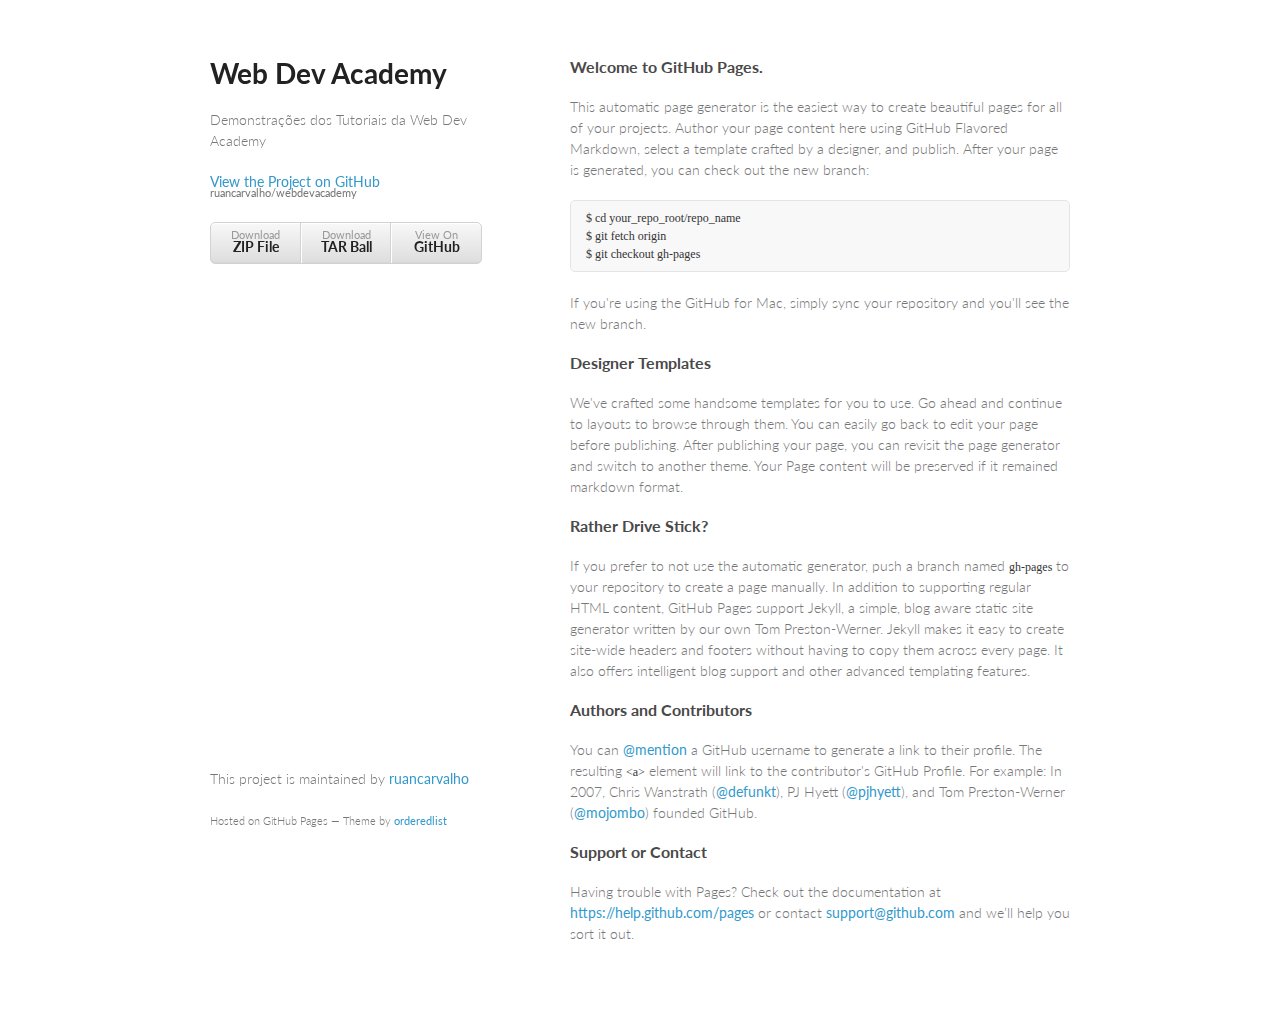
<file: index.html>
<!doctype html>
<html>
  <head>
    <meta charset="utf-8">
    <meta http-equiv="X-UA-Compatible" content="chrome=1">
    <title>Web Dev Academy by ruancarvalho</title>

    <link rel="stylesheet" href="stylesheets/styles.css">
    <link rel="stylesheet" href="stylesheets/pygment_trac.css">
    <meta name="viewport" content="width=device-width, initial-scale=1, user-scalable=no">
    <!--[if lt IE 9]>
    <script src="//html5shiv.googlecode.com/svn/trunk/html5.js"></script>
    <![endif]-->
  </head>
  <body>
    <div class="wrapper">
      <header>
        <h1>Web Dev Academy</h1>
        <p>Demonstrações dos Tutoriais da Web Dev Academy</p>

        <p class="view"><a href="https://github.com/ruancarvalho/webdevacademy">View the Project on GitHub <small>ruancarvalho/webdevacademy</small></a></p>


        <ul>
          <li><a href="https://github.com/ruancarvalho/webdevacademy/zipball/master">Download <strong>ZIP File</strong></a></li>
          <li><a href="https://github.com/ruancarvalho/webdevacademy/tarball/master">Download <strong>TAR Ball</strong></a></li>
          <li><a href="https://github.com/ruancarvalho/webdevacademy">View On <strong>GitHub</strong></a></li>
        </ul>
      </header>
      <section>
        <h3>
<a id="welcome-to-github-pages" class="anchor" href="#welcome-to-github-pages" aria-hidden="true"><span class="octicon octicon-link"></span></a>Welcome to GitHub Pages.</h3>

<p>This automatic page generator is the easiest way to create beautiful pages for all of your projects. Author your page content here using GitHub Flavored Markdown, select a template crafted by a designer, and publish. After your page is generated, you can check out the new branch:</p>

<pre><code>$ cd your_repo_root/repo_name
$ git fetch origin
$ git checkout gh-pages
</code></pre>

<p>If you're using the GitHub for Mac, simply sync your repository and you'll see the new branch.</p>

<h3>
<a id="designer-templates" class="anchor" href="#designer-templates" aria-hidden="true"><span class="octicon octicon-link"></span></a>Designer Templates</h3>

<p>We've crafted some handsome templates for you to use. Go ahead and continue to layouts to browse through them. You can easily go back to edit your page before publishing. After publishing your page, you can revisit the page generator and switch to another theme. Your Page content will be preserved if it remained markdown format.</p>

<h3>
<a id="rather-drive-stick" class="anchor" href="#rather-drive-stick" aria-hidden="true"><span class="octicon octicon-link"></span></a>Rather Drive Stick?</h3>

<p>If you prefer to not use the automatic generator, push a branch named <code>gh-pages</code> to your repository to create a page manually. In addition to supporting regular HTML content, GitHub Pages support Jekyll, a simple, blog aware static site generator written by our own Tom Preston-Werner. Jekyll makes it easy to create site-wide headers and footers without having to copy them across every page. It also offers intelligent blog support and other advanced templating features.</p>

<h3>
<a id="authors-and-contributors" class="anchor" href="#authors-and-contributors" aria-hidden="true"><span class="octicon octicon-link"></span></a>Authors and Contributors</h3>

<p>You can <a href="https://github.com/blog/821" class="user-mention">@mention</a> a GitHub username to generate a link to their profile. The resulting <code>&lt;a&gt;</code> element will link to the contributor's GitHub Profile. For example: In 2007, Chris Wanstrath (<a href="https://github.com/defunkt" class="user-mention">@defunkt</a>), PJ Hyett (<a href="https://github.com/pjhyett" class="user-mention">@pjhyett</a>), and Tom Preston-Werner (<a href="https://github.com/mojombo" class="user-mention">@mojombo</a>) founded GitHub.</p>

<h3>
<a id="support-or-contact" class="anchor" href="#support-or-contact" aria-hidden="true"><span class="octicon octicon-link"></span></a>Support or Contact</h3>

<p>Having trouble with Pages? Check out the documentation at <a href="https://help.github.com/pages">https://help.github.com/pages</a> or contact <a href="mailto:support@github.com">support@github.com</a> and we’ll help you sort it out.</p>
      </section>
      <footer>
        <p>This project is maintained by <a href="https://github.com/ruancarvalho">ruancarvalho</a></p>
        <p><small>Hosted on GitHub Pages &mdash; Theme by <a href="https://github.com/orderedlist">orderedlist</a></small></p>
      </footer>
    </div>
    <script src="javascripts/scale.fix.js"></script>
    
  </body>
</html>
</file>
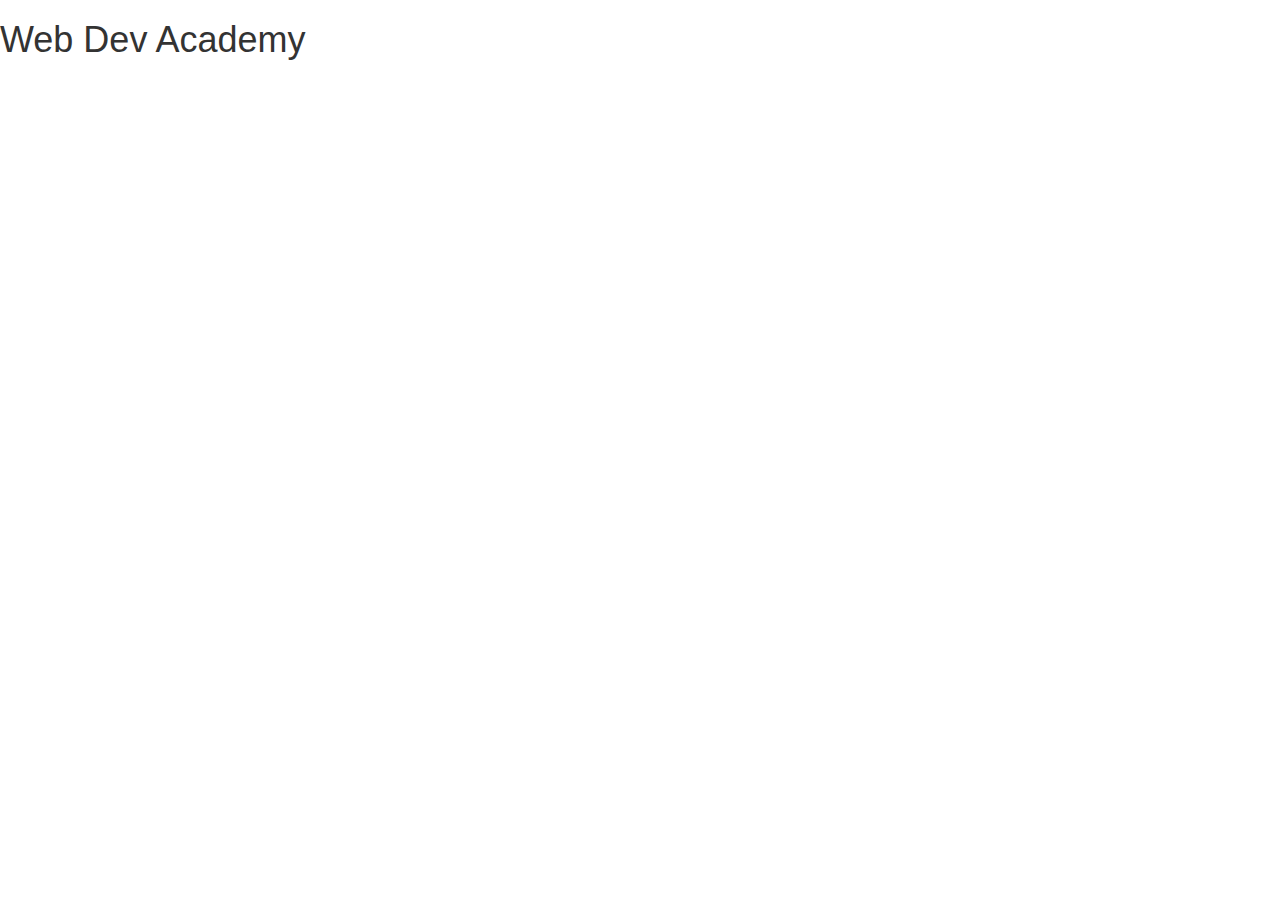
<file: bootstrap/basic-template.html>
<!DOCTYPE html>
<html lang="pt_BR">
  <head>
    <meta charset="utf-8">
    <meta http-equiv="X-UA-Compatible" content="IE=edge">
    <meta name="viewport" content="width=device-width, initial-scale=1">
    <title>Bootstrap 3 Demo</title>

    <!-- Bootstrap CDN -->
    <link rel="stylesheet" href="//netdna.bootstrapcdn.com/bootstrap/3.1.1/css/bootstrap.min.css">

    <!-- HTML5 Shim and Respond.js IE8 support of HTML5 elements and media queries -->
    <!-- WARNING: Respond.js doesn't work if you view the page via file:// -->
    <!--[if lt IE 9]>
      <script src="https://oss.maxcdn.com/libs/html5shiv/3.7.0/html5shiv.js"></script>
      <script src="https://oss.maxcdn.com/libs/respond.js/1.4.2/respond.min.js"></script>
    <![endif]-->
  </head>
  <body>
    <h1>Web Dev Academy</h1>

    <!-- jQuery (necessario para os plugins do Bootstrap) -->
    <script src="https://ajax.googleapis.com/ajax/libs/jquery/1.11.0/jquery.min.js"></script>
    <!-- JavaScript do Bootstrap compilado e minimizado -->
    <script src="//netdna.bootstrapcdn.com/bootstrap/3.1.1/js/bootstrap.min.js"></script>
  </body>
</html>
</file>
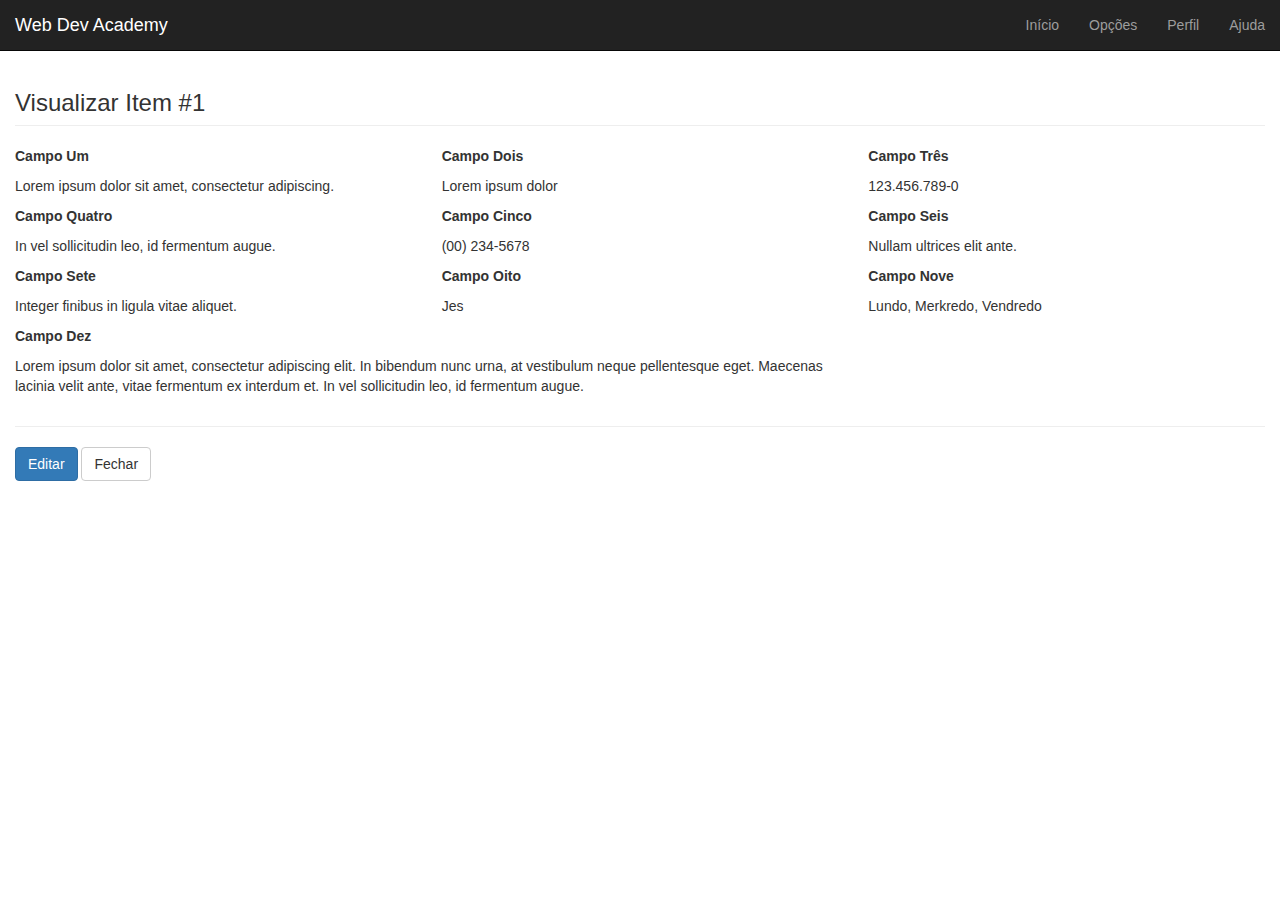
<file: ux/bootstrap-crud/view-simple.html>
<!DOCTYPE html>
<html lang="pt-br">
<head>
 <meta charset="utf-8">
 <meta http-equiv="X-UA-Compatible" content="IE=edge">
 <meta name="viewport" content="width=device-width, initial-scale=1">
 <title>CRUD com Bootstrap 3</title>

 <link href="css/bootstrap.min.css" rel="stylesheet">
 <link href="css/style.css" rel="stylesheet">
</head>
<body>

 <nav class="navbar navbar-inverse navbar-fixed-top">
  <div class="container-fluid">
   <div class="navbar-header">
    <button type="button" class="navbar-toggle collapsed" data-toggle="collapse" data-target="#navbar" aria-expanded="false" aria-controls="navbar">
     <span class="sr-only">Toggle navigation</span>
     <span class="icon-bar"></span>
     <span class="icon-bar"></span>
     <span class="icon-bar"></span>
    </button>
    <a class="navbar-brand" href="#">Web Dev Academy</a>
   </div>
   <div id="navbar" class="navbar-collapse collapse">
    <ul class="nav navbar-nav navbar-right">
     <li><a href="#">In&iacute;cio</a></li>
     <li><a href="#">Op&ccedil;&otilde;es</a></li>
     <li><a href="#">Perfil</a></li>
     <li><a href="#">Ajuda</a></li>
    </ul>
   </div>
  </div>
 </nav>

 <div id="main" class="container-fluid">
  <h3 class="page-header">Visualizar Item #1</h3>
  
  <div class="row">
    <div class="col-md-4">
      <p><strong>Campo Um</strong></p>
  	  <p>Lorem ipsum dolor sit amet, consectetur adipiscing.</p>
    </div>
	
	<div class="col-md-4">
      <p><strong>Campo Dois</strong></p>
  	  <p>Lorem ipsum dolor</p>
    </div>
	
	<div class="col-md-4">
      <p><strong>Campo Três</strong></p>
  	  <p>123.456.789-0</p>
    </div>

    <div class="col-md-4">
      <p><strong>Campo Quatro</strong></p>
  	  <p>In vel sollicitudin leo, id fermentum augue.</p>
    </div>
	
	<div class="col-md-4">
      <p><strong>Campo Cinco</strong></p>
  	  <p>(00) 234-5678</p>
    </div>
	
	<div class="col-md-4">
      <p><strong>Campo Seis</strong></p>
  	  <p>Nullam ultrices elit ante.</p>
    </div>
	
    <div class="col-md-4">
      <p><strong>Campo Sete</strong></p>
  	  <p>Integer finibus in ligula vitae aliquet.</p>
    </div>
	
	<div class="col-md-4">
      <p><strong>Campo Oito</strong></p>
  	  <p>Jes</p>
    </div>
	
	<div class="col-md-4">
      <p><strong>Campo Nove</strong></p>
  	  <p>Lundo, Merkredo, Vendredo</p>
    </div>
 
    <div class="col-md-8">
      <p><strong>Campo Dez</strong></p>
  	  <p> Lorem ipsum dolor sit amet, consectetur adipiscing elit. 
	  In bibendum nunc urna, at vestibulum neque pellentesque eget. 
	  Maecenas lacinia velit ante, vitae fermentum ex interdum et. 
	  In vel sollicitudin leo, id fermentum augue. </p>
    </div>
 </div>
 
 <hr />
 <div id="actions" class="row">
   <div class="col-md-12">
     <a href="edit.html" class="btn btn-primary">Editar</a>
	 <a href="index.html" class="btn btn-default">Fechar</a>
   </div>
 </div>
 
<script src="https://ajax.googleapis.com/ajax/libs/jquery/1.11.3/jquery.min.js"></script>

<!-- Latest compiled and minified JavaScript -->
<script src="https://maxcdn.bootstrapcdn.com/bootstrap/3.3.5/js/bootstrap.min.js"></script>
</body>
</html>
</file>
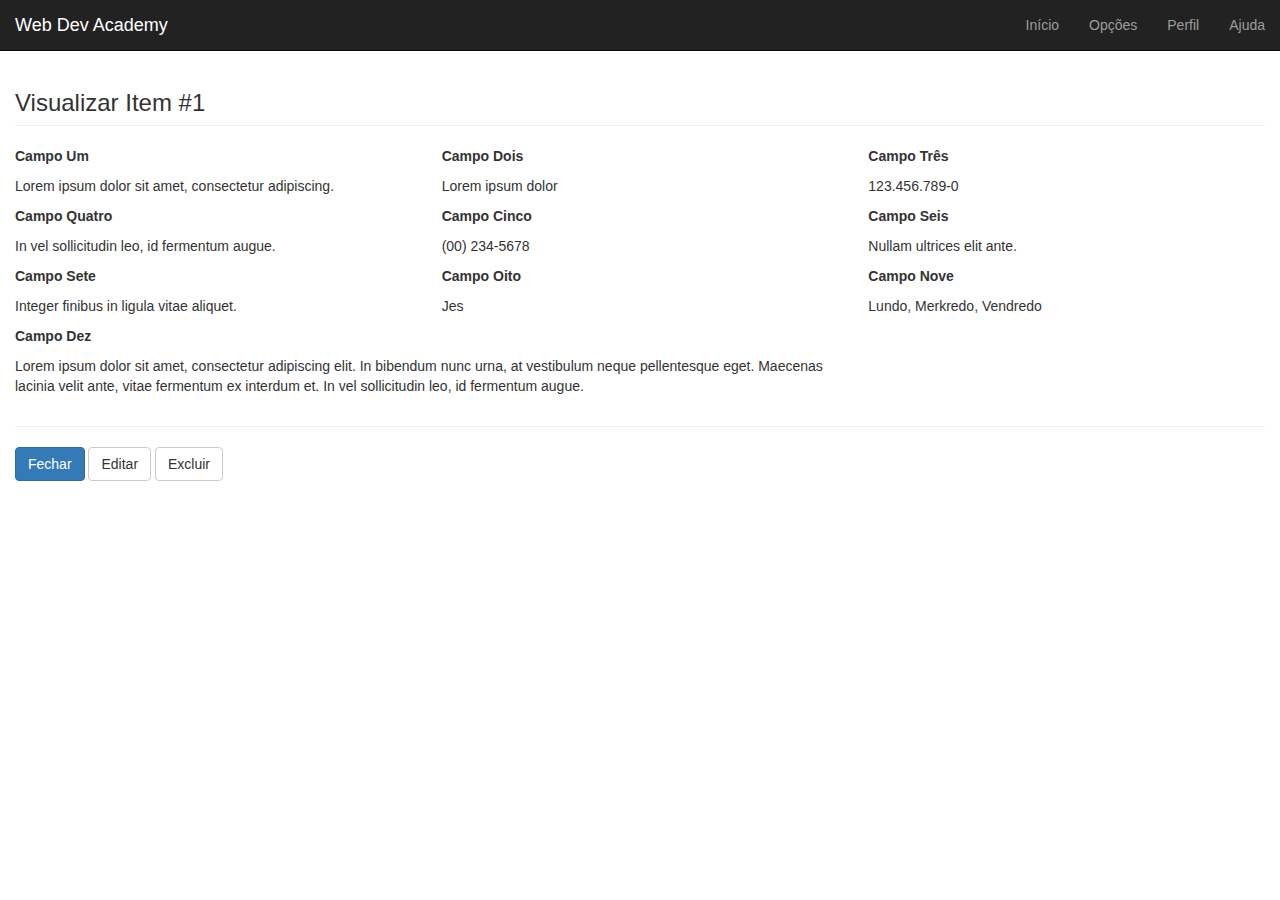
<file: ux/bootstrap-crud/view.html>
﻿<!DOCTYPE html>
<html lang="pt-br">
<head>
 <meta charset="utf-8">
 <meta http-equiv="X-UA-Compatible" content="IE=edge">
 <meta name="viewport" content="width=device-width, initial-scale=1">
 <title>CRUD com Bootstrap 3</title>

 <link href="css/bootstrap.min.css" rel="stylesheet">
 <link href="css/style.css" rel="stylesheet">
</head>
<body>

<!-- Modal -->
<div class="modal fade" id="delete-modal" tabindex="-1" role="dialog" aria-labelledby="modalLabel">
  <div class="modal-dialog" role="document">
    <div class="modal-content">
      <div class="modal-header">
        <button type="button" class="close" data-dismiss="modal" aria-label="Fechar"><span aria-hidden="true">&times;</span></button>
        <h4 class="modal-title" id="modalLabel">Excluir Item</h4>
      </div>
      <div class="modal-body">
        Deseja realmente excluir este item?
      </div>
      <div class="modal-footer">
        <button type="button" class="btn btn-primary">Sim</button>
	<button type="button" class="btn btn-default" data-dismiss="modal">N&atilde;o</button>
      </div>
    </div>
  </div>
</div>

 <nav class="navbar navbar-inverse navbar-fixed-top">
  <div class="container-fluid">
   <div class="navbar-header">
    <button type="button" class="navbar-toggle collapsed" data-toggle="collapse" data-target="#navbar" aria-expanded="false" aria-controls="navbar">
     <span class="sr-only">Toggle navigation</span>
     <span class="icon-bar"></span>
     <span class="icon-bar"></span>
     <span class="icon-bar"></span>
    </button>
    <a class="navbar-brand" href="#">Web Dev Academy</a>
   </div>
   <div id="navbar" class="navbar-collapse collapse">
    <ul class="nav navbar-nav navbar-right">
     <li><a href="#">In&iacute;cio</a></li>
     <li><a href="#">Op&ccedil;&otilde;es</a></li>
     <li><a href="#">Perfil</a></li>
     <li><a href="#">Ajuda</a></li>
    </ul>
   </div>
  </div>
 </nav>

 <div id="main" class="container-fluid">
  <h3 class="page-header">Visualizar Item #1</h3>
  
  <div class="row">
    <div class="col-md-4">
      <p><strong>Campo Um</strong></p>
  	  <p>Lorem ipsum dolor sit amet, consectetur adipiscing.</p>
    </div>
	
	<div class="col-md-4">
      <p><strong>Campo Dois</strong></p>
  	  <p>Lorem ipsum dolor</p>
    </div>
	
	<div class="col-md-4">
      <p><strong>Campo Três</strong></p>
  	  <p>123.456.789-0</p>
    </div>

    <div class="col-md-4">
      <p><strong>Campo Quatro</strong></p>
  	  <p>In vel sollicitudin leo, id fermentum augue.</p>
    </div>
	
	<div class="col-md-4">
      <p><strong>Campo Cinco</strong></p>
  	  <p>(00) 234-5678</p>
    </div>
	
	<div class="col-md-4">
      <p><strong>Campo Seis</strong></p>
  	  <p>Nullam ultrices elit ante.</p>
    </div>
	
    <div class="col-md-4">
      <p><strong>Campo Sete</strong></p>
  	  <p>Integer finibus in ligula vitae aliquet.</p>
    </div>
	
	<div class="col-md-4">
      <p><strong>Campo Oito</strong></p>
  	  <p>Jes</p>
    </div>
	
	<div class="col-md-4">
      <p><strong>Campo Nove</strong></p>
  	  <p>Lundo, Merkredo, Vendredo</p>
    </div>
 
    <div class="col-md-8">
      <p><strong>Campo Dez</strong></p>
  	  <p> Lorem ipsum dolor sit amet, consectetur adipiscing elit. 
	  In bibendum nunc urna, at vestibulum neque pellentesque eget. 
	  Maecenas lacinia velit ante, vitae fermentum ex interdum et. 
	  In vel sollicitudin leo, id fermentum augue. </p>
    </div>
 </div>
 
 <hr />
 <div id="actions" class="row">
   <div class="col-md-12">
     <a href="index.html" class="btn btn-primary">Fechar</a>
	 <a href="edit.html" class="btn btn-default">Editar</a>
	 <a href="#" class="btn btn-default" data-toggle="modal" data-target="#delete-modal">Excluir</a>
   </div>
 </div>
 
<script src="https://ajax.googleapis.com/ajax/libs/jquery/1.11.3/jquery.min.js"></script>

<!-- Latest compiled and minified JavaScript -->
<script src="https://maxcdn.bootstrapcdn.com/bootstrap/3.3.5/js/bootstrap.min.js"></script>
</body>
</html>
</file>
<file: stylesheets/styles.css>
@import url(https://fonts.googleapis.com/css?family=Lato:300italic,700italic,300,700);

body {
  padding:50px;
  font:14px/1.5 Lato, "Helvetica Neue", Helvetica, Arial, sans-serif;
  color:#777;
  font-weight:300;
}

h1, h2, h3, h4, h5, h6 {
  color:#222;
  margin:0 0 20px;
}

p, ul, ol, table, pre, dl {
  margin:0 0 20px;
}

h1, h2, h3 {
  line-height:1.1;
}

h1 {
  font-size:28px;
}

h2 {
  color:#393939;
}

h3, h4, h5, h6 {
  color:#494949;
}

a {
  color:#39c;
  font-weight:400;
  text-decoration:none;
}

a small {
  font-size:11px;
  color:#777;
  margin-top:-0.6em;
  display:block;
}

.wrapper {
  width:860px;
  margin:0 auto;
}

blockquote {
  border-left:1px solid #e5e5e5;
  margin:0;
  padding:0 0 0 20px;
  font-style:italic;
}

code, pre {
  font-family:Monaco, Bitstream Vera Sans Mono, Lucida Console, Terminal;
  color:#333;
  font-size:12px;
}

pre {
  padding:8px 15px;
  background: #f8f8f8;  
  border-radius:5px;
  border:1px solid #e5e5e5;
  overflow-x: auto;
}

table {
  width:100%;
  border-collapse:collapse;
}

th, td {
  text-align:left;
  padding:5px 10px;
  border-bottom:1px solid #e5e5e5;
}

dt {
  color:#444;
  font-weight:700;
}

th {
  color:#444;
}

img {
  max-width:100%;
}

header {
  width:270px;
  float:left;
  position:fixed;
}

header ul {
  list-style:none;
  height:40px;
  
  padding:0;
  
  background: #eee;
  background: -moz-linear-gradient(top, #f8f8f8 0%, #dddddd 100%);
  background: -webkit-gradient(linear, left top, left bottom, color-stop(0%,#f8f8f8), color-stop(100%,#dddddd));
  background: -webkit-linear-gradient(top, #f8f8f8 0%,#dddddd 100%);
  background: -o-linear-gradient(top, #f8f8f8 0%,#dddddd 100%);
  background: -ms-linear-gradient(top, #f8f8f8 0%,#dddddd 100%);
  background: linear-gradient(top, #f8f8f8 0%,#dddddd 100%);
  
  border-radius:5px;
  border:1px solid #d2d2d2;
  box-shadow:inset #fff 0 1px 0, inset rgba(0,0,0,0.03) 0 -1px 0;
  width:270px;
}

header li {
  width:89px;
  float:left;
  border-right:1px solid #d2d2d2;
  height:40px;
}

header ul a {
  line-height:1;
  font-size:11px;
  color:#999;
  display:block;
  text-align:center;
  padding-top:6px;
  height:40px;
}

strong {
  color:#222;
  font-weight:700;
}

header ul li + li {
  width:88px;
  border-left:1px solid #fff;
}

header ul li + li + li {
  border-right:none;
  width:89px;
}

header ul a strong {
  font-size:14px;
  display:block;
  color:#222;
}

section {
  width:500px;
  float:right;
  padding-bottom:50px;
}

small {
  font-size:11px;
}

hr {
  border:0;
  background:#e5e5e5;
  height:1px;
  margin:0 0 20px;
}

footer {
  width:270px;
  float:left;
  position:fixed;
  bottom:50px;
}

@media print, screen and (max-width: 960px) {
  
  div.wrapper {
    width:auto;
    margin:0;
  }
  
  header, section, footer {
    float:none;
    position:static;
    width:auto;
  }
  
  header {
    padding-right:320px;
  }
  
  section {
    border:1px solid #e5e5e5;
    border-width:1px 0;
    padding:20px 0;
    margin:0 0 20px;
  }
  
  header a small {
    display:inline;
  }
  
  header ul {
    position:absolute;
    right:50px;
    top:52px;
  }
}

@media print, screen and (max-width: 720px) {
  body {
    word-wrap:break-word;
  }
  
  header {
    padding:0;
  }
  
  header ul, header p.view {
    position:static;
  }
  
  pre, code {
    word-wrap:normal;
  }
}

@media print, screen and (max-width: 480px) {
  body {
    padding:15px;
  }
  
  header ul {
    display:none;
  }
}

@media print {
  body {
    padding:0.4in;
    font-size:12pt;
    color:#444;
  }
}
</file>
<file: stylesheets/pygment_trac.css>
.highlight  { background: #ffffff; }
.highlight .c { color: #999988; font-style: italic } /* Comment */
.highlight .err { color: #a61717; background-color: #e3d2d2 } /* Error */
.highlight .k { font-weight: bold } /* Keyword */
.highlight .o { font-weight: bold } /* Operator */
.highlight .cm { color: #999988; font-style: italic } /* Comment.Multiline */
.highlight .cp { color: #999999; font-weight: bold } /* Comment.Preproc */
.highlight .c1 { color: #999988; font-style: italic } /* Comment.Single */
.highlight .cs { color: #999999; font-weight: bold; font-style: italic } /* Comment.Special */
.highlight .gd { color: #000000; background-color: #ffdddd } /* Generic.Deleted */
.highlight .gd .x { color: #000000; background-color: #ffaaaa } /* Generic.Deleted.Specific */
.highlight .ge { font-style: italic } /* Generic.Emph */
.highlight .gr { color: #aa0000 } /* Generic.Error */
.highlight .gh { color: #999999 } /* Generic.Heading */
.highlight .gi { color: #000000; background-color: #ddffdd } /* Generic.Inserted */
.highlight .gi .x { color: #000000; background-color: #aaffaa } /* Generic.Inserted.Specific */
.highlight .go { color: #888888 } /* Generic.Output */
.highlight .gp { color: #555555 } /* Generic.Prompt */
.highlight .gs { font-weight: bold } /* Generic.Strong */
.highlight .gu { color: #800080; font-weight: bold; } /* Generic.Subheading */
.highlight .gt { color: #aa0000 } /* Generic.Traceback */
.highlight .kc { font-weight: bold } /* Keyword.Constant */
.highlight .kd { font-weight: bold } /* Keyword.Declaration */
.highlight .kn { font-weight: bold } /* Keyword.Namespace */
.highlight .kp { font-weight: bold } /* Keyword.Pseudo */
.highlight .kr { font-weight: bold } /* Keyword.Reserved */
.highlight .kt { color: #445588; font-weight: bold } /* Keyword.Type */
.highlight .m { color: #009999 } /* Literal.Number */
.highlight .s { color: #d14 } /* Literal.String */
.highlight .na { color: #008080 } /* Name.Attribute */
.highlight .nb { color: #0086B3 } /* Name.Builtin */
.highlight .nc { color: #445588; font-weight: bold } /* Name.Class */
.highlight .no { color: #008080 } /* Name.Constant */
.highlight .ni { color: #800080 } /* Name.Entity */
.highlight .ne { color: #990000; font-weight: bold } /* Name.Exception */
.highlight .nf { color: #990000; font-weight: bold } /* Name.Function */
.highlight .nn { color: #555555 } /* Name.Namespace */
.highlight .nt { color: #000080 } /* Name.Tag */
.highlight .nv { color: #008080 } /* Name.Variable */
.highlight .ow { font-weight: bold } /* Operator.Word */
.highlight .w { color: #bbbbbb } /* Text.Whitespace */
.highlight .mf { color: #009999 } /* Literal.Number.Float */
.highlight .mh { color: #009999 } /* Literal.Number.Hex */
.highlight .mi { color: #009999 } /* Literal.Number.Integer */
.highlight .mo { color: #009999 } /* Literal.Number.Oct */
.highlight .sb { color: #d14 } /* Literal.String.Backtick */
.highlight .sc { color: #d14 } /* Literal.String.Char */
.highlight .sd { color: #d14 } /* Literal.String.Doc */
.highlight .s2 { color: #d14 } /* Literal.String.Double */
.highlight .se { color: #d14 } /* Literal.String.Escape */
.highlight .sh { color: #d14 } /* Literal.String.Heredoc */
.highlight .si { color: #d14 } /* Literal.String.Interpol */
.highlight .sx { color: #d14 } /* Literal.String.Other */
.highlight .sr { color: #009926 } /* Literal.String.Regex */
.highlight .s1 { color: #d14 } /* Literal.String.Single */
.highlight .ss { color: #990073 } /* Literal.String.Symbol */
.highlight .bp { color: #999999 } /* Name.Builtin.Pseudo */
.highlight .vc { color: #008080 } /* Name.Variable.Class */
.highlight .vg { color: #008080 } /* Name.Variable.Global */
.highlight .vi { color: #008080 } /* Name.Variable.Instance */
.highlight .il { color: #009999 } /* Literal.Number.Integer.Long */

.type-csharp .highlight .k { color: #0000FF }
.type-csharp .highlight .kt { color: #0000FF }
.type-csharp .highlight .nf { color: #000000; font-weight: normal }
.type-csharp .highlight .nc { color: #2B91AF }
.type-csharp .highlight .nn { color: #000000 }
.type-csharp .highlight .s { color: #A31515 }
.type-csharp .highlight .sc { color: #A31515 }
</file>
<file: ux/bootstrap-crud/css/style.css>
#main {
  margin-top: 50px;
}
</file>
